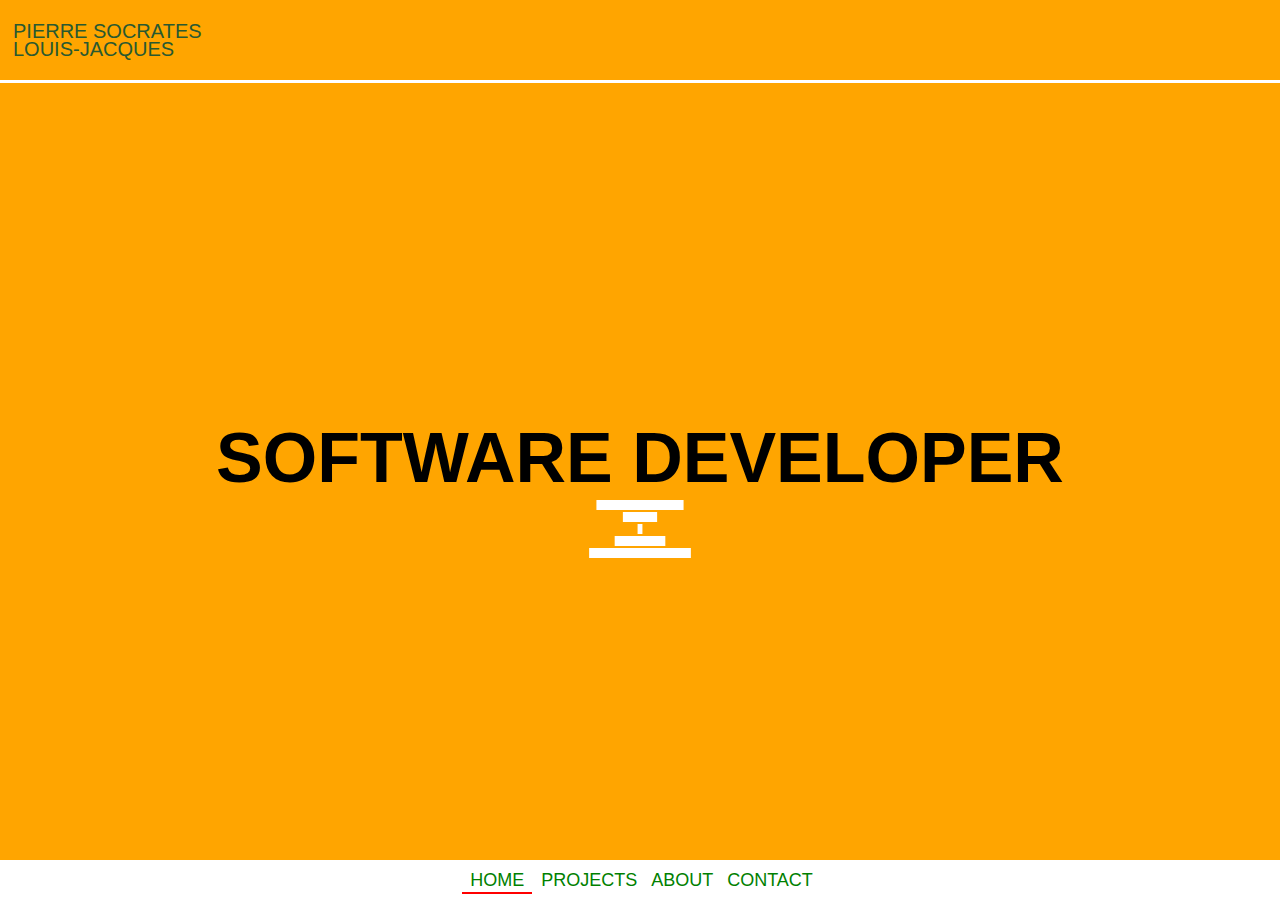
<file: index.html>
<!DOCTYPE html>
<html lang="en">
  <head>
    <meta name="viewport" content="width=device-width" initial-scale="1.0">
    <link rel="stylesheet" href="css/styles.css">
    <title>Home</title>
  </head>
  <body>
    <div id="header">
      <h2 id="my_name">PIERRE SOCRATES</h2>
      <h2 id="my_name_1">LOUIS-JACQUES</h2>
    </div>
    <div id="home_wrapper">
      <div id="home_content">
        <h1>SOFTWARE DEVELOPER</h1>
        <div class="bar" id="bar_1"></div>
        <div class="bar" id="bar_2"></div>
        <div class="bar" id="bar_3"></div>
        <div class="bar" id="bar_4"></div>
        <div class="bar" id="bar_5"></div>
      </div>
    </div>
    <div id="footer">
      <div id="div_menu">
        <ul id="menu">
          <li><a href="index.html">HOME</a></li>
          <li><a href="projects.html">PROJECTS</a></li>
          <li><a href="about.html">ABOUT</a></li>
          <li><a href="contact.html">CONTACT</a></li>
        </ul>
      </div>
    </div>
    <script src="js/jquery-3.5.1.js"></script>
    <script src="js/anime-3.2.1.js"></script>
    <script src="js/animations.js"></script>
    <script src="js/center.js"></script>
  </body>
</html>
</file>
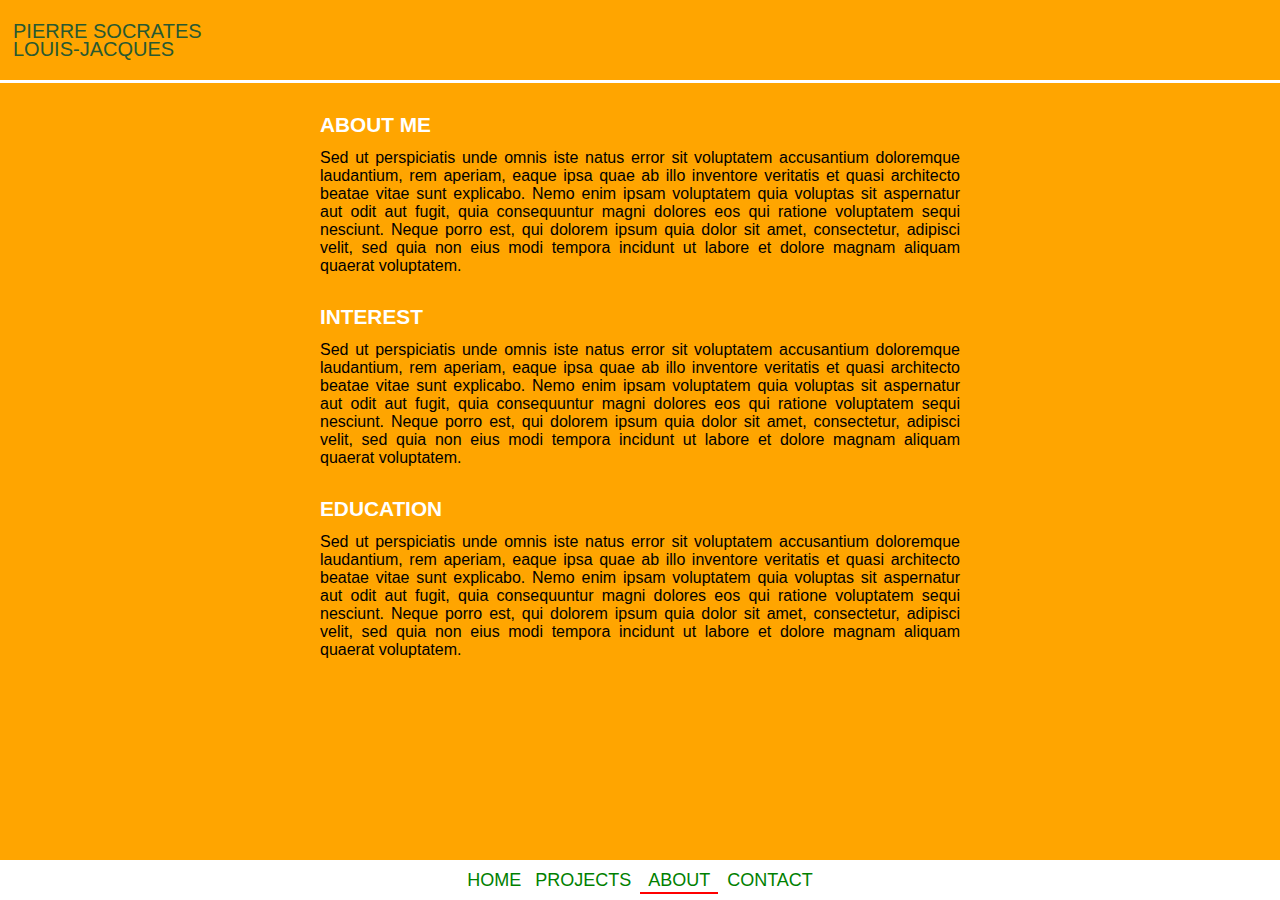
<file: about.html>
<!DOCTYPE html>
<html lang="en">
  <head> 
    <meta name="viewport" content="width=device-width" initial-scale="1.0">
    <link rel="stylesheet" href="css/styles.css">
    <title>About</title>
  </head>
  <body>
    <div id="header">
      <h2 id="my_name">PIERRE SOCRATES</h2>
      <h2 id="my_name_1">LOUIS-JACQUES</h2>
    </div>
    <div id="about_wrapper">
      <div id="about_content">
        <div class="text_content">
          <h3>ABOUT ME </h3>
          <p>Sed ut perspiciatis unde omnis iste natus error sit voluptatem accusantium doloremque laudantium, 
            <totam>rem aperiam, eaque ipsa quae ab illo inventore veritatis et quasi architecto beatae vitae </totam>
            <dicta>sunt explicabo.  Nemo enim ipsam voluptatem quia voluptas sit aspernatur aut odit aut fugit, </dicta>
            <sed>quia consequuntur magni dolores eos qui ratione voluptatem sequi nesciunt. Neque porro </sed>
            <quisquam>est, qui dolorem ipsum quia dolor sit amet, consectetur, adipisci velit, sed quia non </quisquam>
            <numquam>eius modi tempora incidunt ut labore et dolore magnam aliquam quaerat voluptatem.</numquam>
          </p>
        </div>
        <div class="text_content">
          <h3>INTEREST </h3>
          <p>Sed ut perspiciatis unde omnis iste natus error sit voluptatem accusantium doloremque laudantium, 
            <totam>rem aperiam, eaque ipsa quae ab illo inventore veritatis et quasi architecto beatae vitae </totam>
            <dicta>sunt explicabo.  Nemo enim ipsam voluptatem quia voluptas sit aspernatur aut odit aut fugit, </dicta>
            <sed>quia consequuntur magni dolores eos qui ratione voluptatem sequi nesciunt. Neque porro </sed>
            <quisquam>est, qui dolorem ipsum quia dolor sit amet, consectetur, adipisci velit, sed quia non </quisquam>
            <numquam>eius modi tempora incidunt ut labore et dolore magnam aliquam quaerat voluptatem.</numquam>
          </p>
        </div>
        <div class="text_content">
          <h3>EDUCATION  </h3>
          <p>Sed ut perspiciatis unde omnis iste natus error sit voluptatem accusantium doloremque laudantium, 
            <totam>rem aperiam, eaque ipsa quae ab illo inventore veritatis et quasi architecto beatae vitae </totam>
            <dicta>sunt explicabo.  Nemo enim ipsam voluptatem quia voluptas sit aspernatur aut odit aut fugit, </dicta>
            <sed>quia consequuntur magni dolores eos qui ratione voluptatem sequi nesciunt. Neque porro </sed>
            <quisquam>est, qui dolorem ipsum quia dolor sit amet, consectetur, adipisci velit, sed quia non </quisquam>
            <numquam>eius modi tempora incidunt ut labore et dolore magnam aliquam quaerat voluptatem.</numquam>
          </p><br> <br> <br>
        </div>
      </div>
    </div>
    <div id="footer">
      <div id="div_menu">
        <ul id="menu">
          <li><a href="index.html">HOME</a></li>
          <li><a href="projects.html">PROJECTS</a></li>
          <li><a href="about.html">ABOUT</a></li>
          <li><a href="contact.html">CONTACT</a></li>
        </ul>
      </div>
    </div>
    <script src="js/jquery-3.5.1.js"></script>
    <script src="js/anime-3.2.1.js"></script>
    <script src="js/animations.js"></script>
  </body>
</html>
</file>
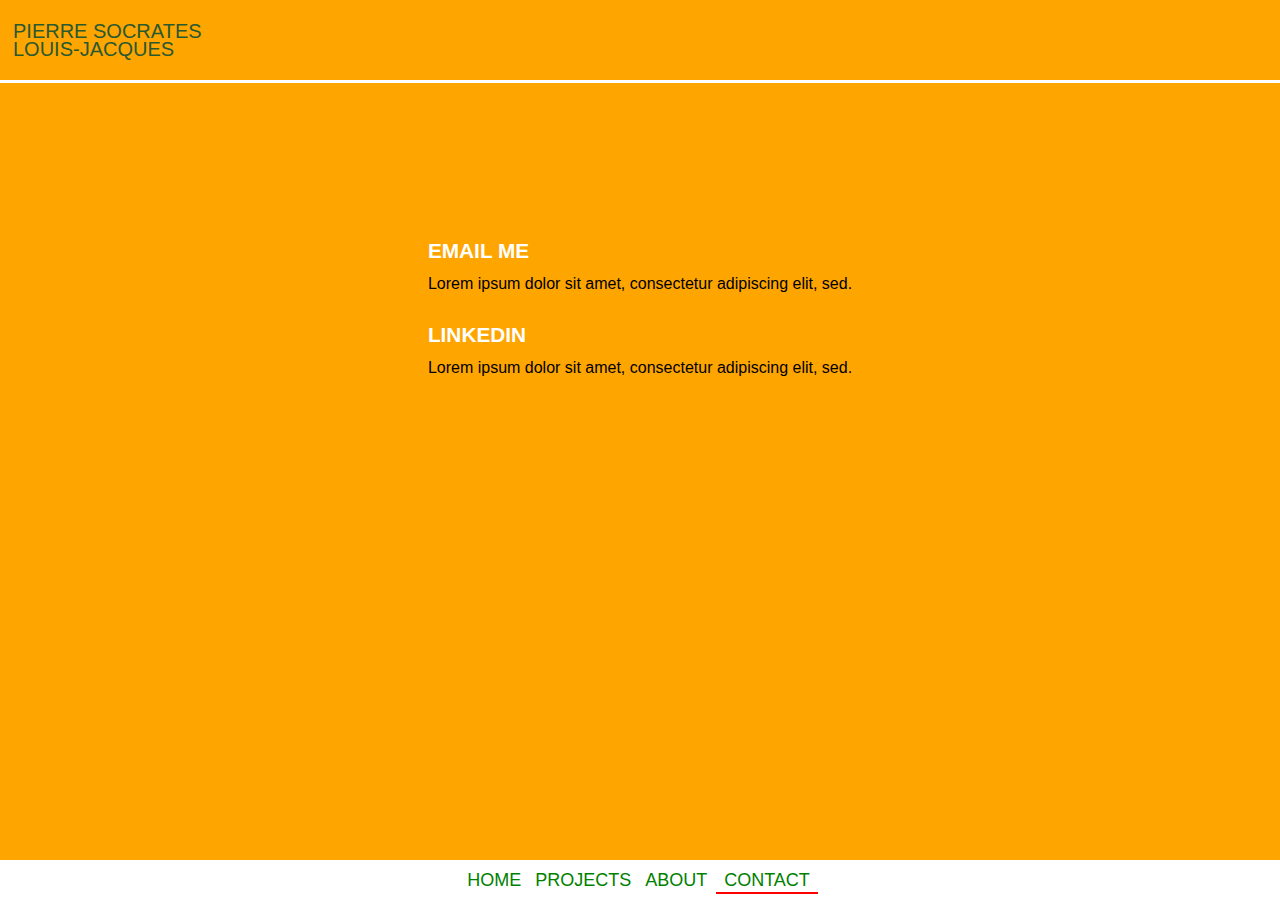
<file: contact.html>
<!DOCTYPE html>
<html lang="en">
  <head> 
    <meta name="viewport" content="width=device-width" initial-scale="1.0">
    <link rel="stylesheet" href="css/styles.css">
    <title>Contact</title>
  </head>
  <body>
    <div id="header">
      <h2 id="my_name">PIERRE SOCRATES</h2>
      <h2 id="my_name_1">LOUIS-JACQUES</h2>
    </div>
    <div id="contact_wrapper">
      <div id="contact_content">
        <div class="text_content">
          <h3>EMAIL ME </h3>
          <p>Lorem ipsum dolor sit amet, consectetur adipiscing elit, sed. </p>
        </div>
        <div class="text_content">
          <h3>LINKEDIN </h3>
          <p>Lorem ipsum dolor sit amet, consectetur adipiscing elit, sed. </p>
        </div>
        <div class="text_content"></div>
      </div>
    </div>
  </body>
  <div id="footer">
    <div id="div_menu">
      <ul id="menu">
        <li><a href="index.html">HOME</a></li>
        <li><a href="projects.html">PROJECTS</a></li>
        <li><a href="about.html">ABOUT</a></li>
        <li><a href="contact.html">CONTACT</a></li>
      </ul>
    </div>
  </div>
  <script src="js/jquery-3.5.1.js"></script>
  <script src="js/anime-3.2.1.js"></script>
  <script src="js/animations.js"></script>
</html>
</file>
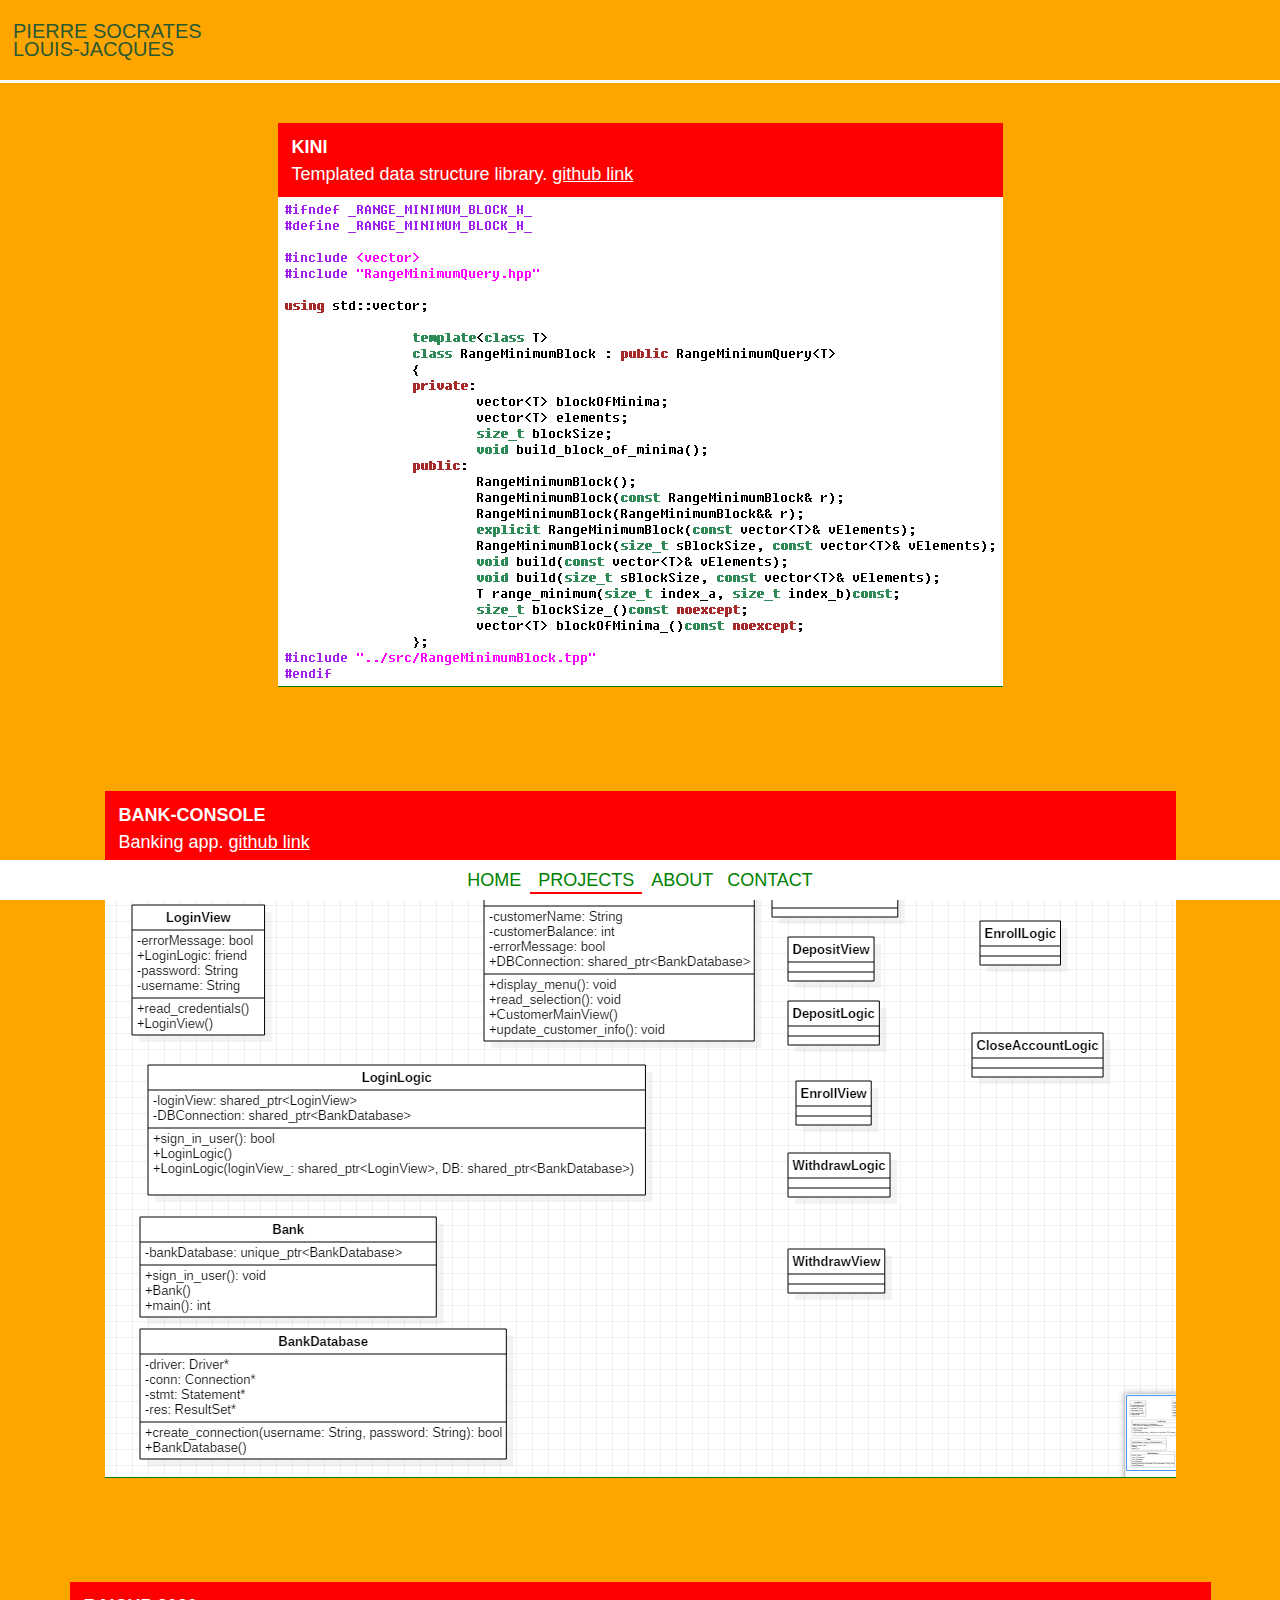
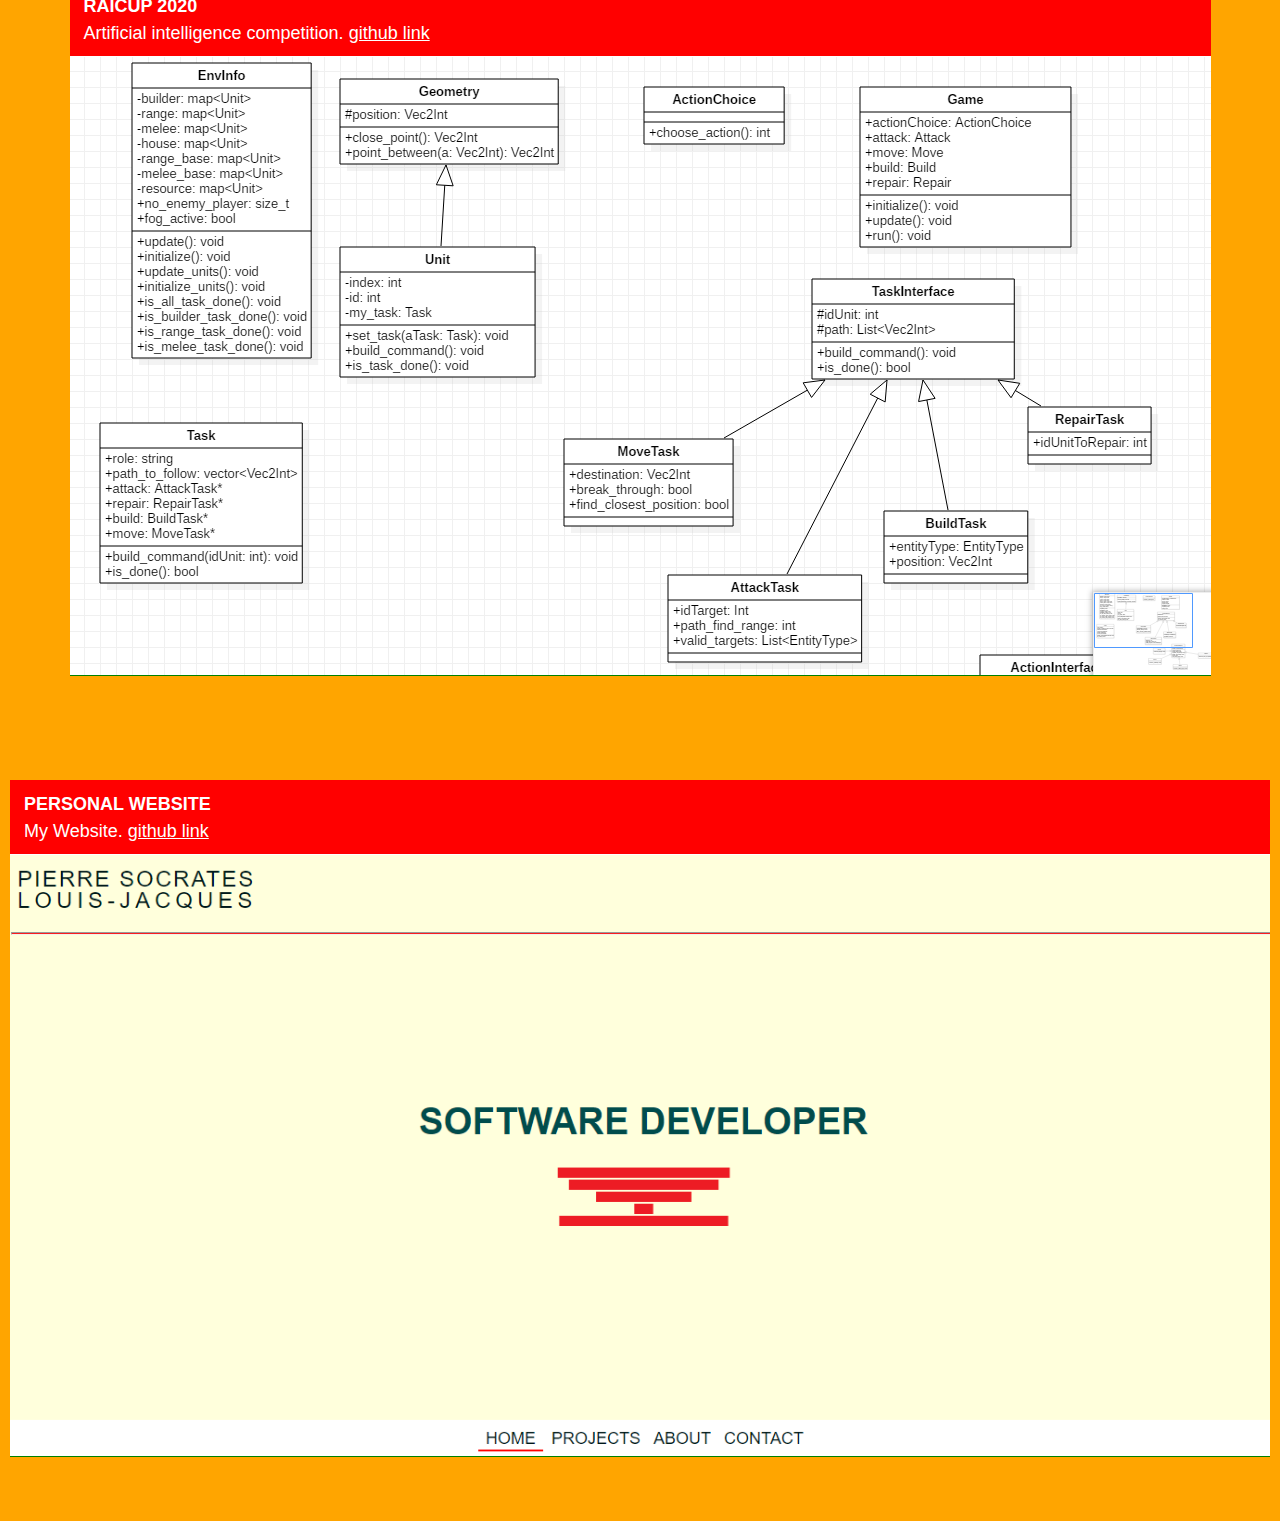
<file: projects.html>
<!DOCTYPE html>
<html lang="en">
  <head>
    <meta name="viewport" content="width=device-width" initial-scale="1.0">
    <link rel="stylesheet" href="css/styles.css">
    <title>Projects</title>
  </head>
  <body>
    <div id="header">
      <h2 id="my_name">PIERRE SOCRATES</h2>
      <h2 id="my_name_1">LOUIS-JACQUES</h2>
    </div>
    <div class="center">
      <div class="project"> 
        <div class="project_description">
          <h4>KINI </h4>
          <p>Templated data structure library.  <a href="https://github.com/1pierres1u/kini">github link</a></p>
        </div>
        <div class="project_image"><img src="img/kini_1.PNG"></div>
      </div>
    </div>
    <div class="center">
      <div class="project"> 
        <div class="project_description">
          <h4>BANK-CONSOLE </h4>
          <p> Banking app. <a href="https://github.com/1pierres1u/kini">github link</a></p>
        </div>
        <div class="project_image"><img src="img/bank.PNG"></div>
      </div>
    </div>
    <div class="center">
      <div class="project"> 
        <div class="project_description">
          <h4>RAICUP 2020 </h4>
          <p> Artificial intelligence competition. <a href="https://github.com/1pierres1u/kini">github link</a></p>
        </div>
        <div class="project_image"><img src="img/raicup2020.PNG"></div>
      </div>
    </div>
    <div class="center">
      <div class="project"> 
        <div class="project_description">
          <h4>PERSONAL WEBSITE</h4>
          <p> My Website. <a href="https://github.com/1pierres1u/kini">github link</a></p>
        </div>
        <div class="project_image"><img src="img/personal_website.PNG"></div>
      </div>
    </div>
    <div id="footer">
      <div id="div_menu">
        <ul id="menu">
          <li><a href="index.html">HOME</a></li>
          <li><a href="projects.html">PROJECTS</a></li>
          <li><a href="about.html">ABOUT</a></li>
          <li><a href="contact.html">CONTACT</a></li>
        </ul>
      </div>
    </div>
    <script src="js/jquery-3.5.1.js"></script>
    <script src="js/anime-3.2.1.js"></script>
    <script src="js/animations.js"></script>
  </body>
</html>
</file>
<file: css/styles.css>
:root
{
 --bg-cl:orange; /* background color */
 --mn-lk:green; /* menu a */
 --mn-lk-vs:green; /* menu a visited*/
 --mn-bg:white; /* menu background*/
 --hd-nm:#295931; /* header name */
 --id-ct:black; /* index page content */
 --ab-tt:white; /* about page title */
 --ab-ct:black; /* about page paragraph */
 --pd-bg:red; /* project description background */
 --pd-tt:white; /* project description text */
 --bb-im:green;  /*border-bottom of images */
 --bb-pd:white; /*border-bottom of project description */
 --bb-hd:white; /*border-bottom of header */
 --ab-ts:130%; /* about page title size */
 --ab-ps:20%;  /* about page pargraph size*/
}




/*****************/
*
{ margin:0;
  padding:0;
}
body,html
{width:100%;
 height:100%;
}

body
{ background-color:var(--bg-cl);
}

/* HEADER */
div#header
{ width:100%;
  text-align:justify;
  text-justify: inter-word;
  border-bottom: 3px solid var(--bb-hd);
  height:60px;
  padding-top:20px;
}
div#header > h2
{
 font-family:Helvetica,sans-serif;
 color:var(--hd-nm);
 font-weight:normal;
 margin-left:13px;
 font-size:20px;
}
h2#my_name_1
{ margin-top:-5px;
}
/***************/


/* INDEX PAGE */
div#home_wrapper{
  display:grid;
  grid-template-columns: [a] 0.1fr [b] 2.8fr [c] 0.1fr;
}
div#home_content
{
 grid-area:b;
 justify-self:center;
}
div#home_content > h1
{
 text-align:center;
 font-family:Helvetica,sans-serif;
 font-weight:bold;
 font-size:70px;
 color:var(--id-ct);
}
div#home_content > img 
{ display: block;
  margin:auto;
  margin-top:2px;
}
div.bar
{height:10px;
 width:190px;
 margin-top:5px;
 background-color:white;
 margin:auto;
 margin-top:2px;
}
/***************/


/* ABOUT */
div#about_wrapper{
 display:grid;
 grid-template-columns: [a] 0.1fr [b] 1fr [c] 0.1fr;
}
div#about_content
{ grid-area:b;
  justify-self:center;
}
div.text_content
{ margin-bottom: 20px;
}
div.text_content >  h3
{ color:var(--ab-tt);
  font-family:Helvetica,sans-serif;
  font-size:var(--ab-ts);
  margin-bottom:12px;
}
div.text_content > p 
{ color:var(--ab-ct);
  font-family:Helvetica,sans-serif;
  text-align:justify;
}
div#About > a
{ text-decoration:none;
}
div.text_content
{ margin:auto;
  margin-top: 30px;
}
/**********/

/* CONTACT */
div#contact_wrapper{
  display:grid;
  grid-template-columns:repeat(4,1fr);
  gap:10px;
  grid-auto-rows: 220px;
  grid-template-areas:
  ". a a ."
  ". a a .";
}
div#contact_content
{
 grid-area:a;
 align-self: center;
 justify-self:center;
}
/**************/




/* FOOTER */
div#footer
{ width:100%;
  position:fixed;
  left:0;
  bottom:0;
  height: 30px;
  padding-top:10px;
  background-color:var(--mn-bg);
}
div#div_menu
{ display:table;
  margin: 0 auto;
}
ul#menu
{
  list-style-type:none;
  margin:0;
  padding:0;
}
ul#menu > li 
{
  display:inline;
}
ul#menu > li > a
{ padding: 5px;
  text-decoration: none;
  font-family:Helvetica,sans-serif;
  color:var(--mn-lk);
}
ul#menu > li > a:visited
{ color:var(--mn-lk-vs);
}
ul#menu > li > a:hover
{ font-weight:bold;
}
/***************/

/* PROJECTS */
div.center
{display:grid;
}
div.project
{ position:relative;
  justify-self:center;
  margin-bottom: 60px;
  padding-left:10px;
  padding-right:10px;
}

div.project > div.project_image{ 
  /*height: 400px;
  width: 600px
  object-fit:cover;
  */
}
div.project > div.project_description{  
  margin-top:40px;
  background-color:var(--pd-bg);
  height: 60px;
  padding-left:14px;
  padding-top:14px;
  border-bottom:1px solid var(--bb-pd);
}
div.project > div.project_description > h4 {  
  margin-bottom: 6px;
}
div.project > div.project_description > *,a
{ color:var(--pd-tt);
  font-size:18px;
  font-family:Helvetica,Arial,sans-serif;
}
div.project > div.project_image > img
{max-width:100%;
 height:auto;
 border-bottom: 1px solid var(--bb-im); 
}
/***************/

/* MEDIA QUERY */
@media screen and (min-width:1200px){
div#about_wrapper{
 grid-template-columns: [a] 0.5fr [b] 1fr [c] 0.5fr;
}
}

@media screen and (max-width:400px)
{
div.project > div.project_description > p
{ color:var(--pd-tt);
  font-size:18px;
}
div.project > div.project_description
{  
  padding-left:5px;
  padding-top:5px;
}
 div#home_content > h1
 {
   font-size:50px;
 }
}

@media screen and (min-width:402px) and (max-width:800px)
{
 div#home_content > h1
 {
   font-size:50px;
 }
}
@media screen and (max-width:320px)
{
div.project > div.project_description > p,a
{ font-size:16px;
}
ul#menu > li > a
{ padding: 3px;
  font-size:14px;
}
div#home_content > h1
{
 font-size:40px;
}

}
</file>
